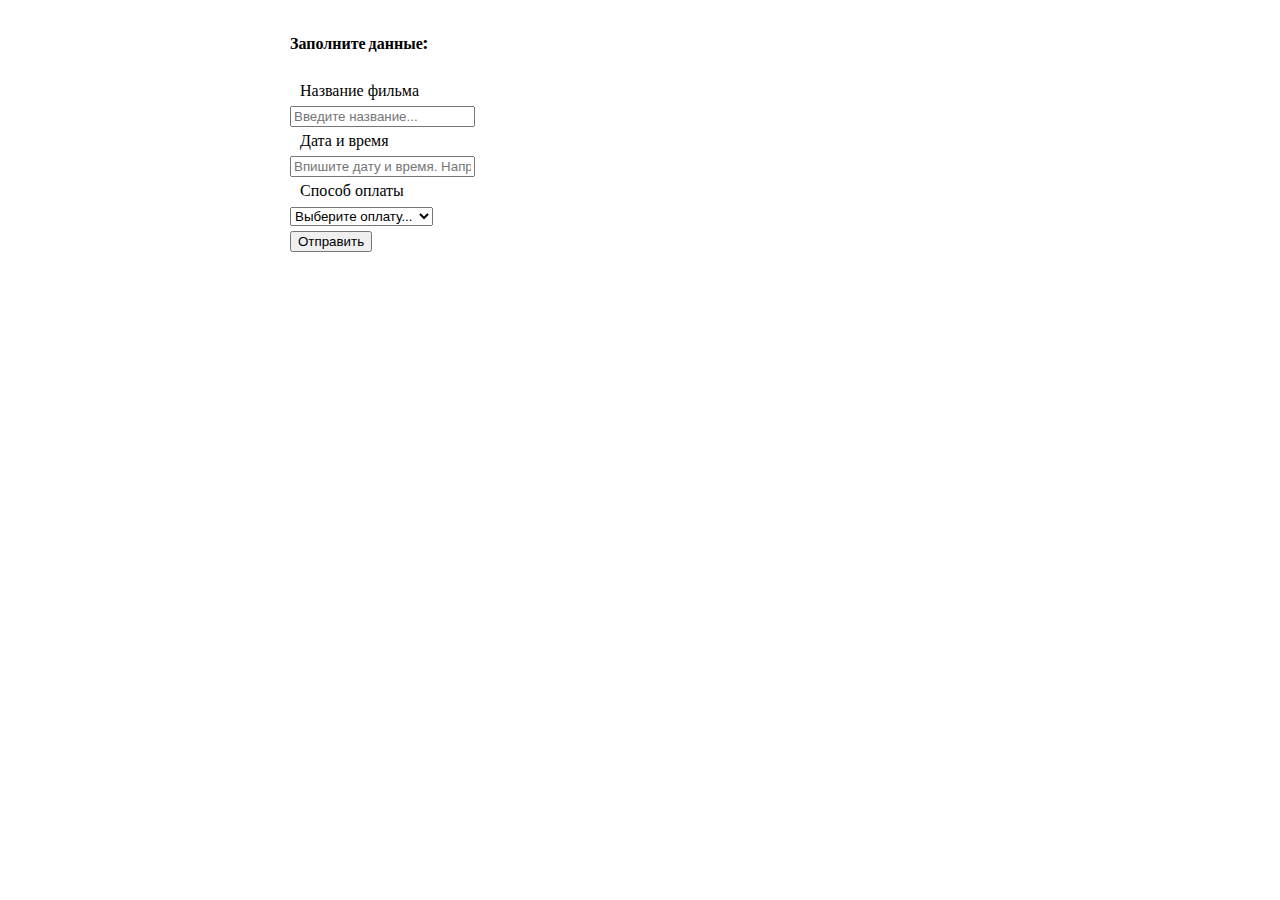
<file: index.html>
<!DOCTYPE html>
<html lang="en">
    <head>
        <meta charset="UTF-8">
        <title>[201-324] Трушин Владислав Алексеевич (28.01.2022)</title>
        <link href="https://fonts.googleapis.com/css?family=Poppins:100" rel="stylesheet">
        <link href="https://fonts.googleapis.com/css?family=Poppins:400" rel="stylesheet">
        <link rel="stylesheet" href="styles/style.css">
        <script src="https://cdn.jsdelivr.net/npm/bootstrap@5.0.2/dist/js/bootstrap.bundle.min.js" integrity="sha384-MrcW6ZMFYlzcLA8Nl+NtUVF0sA7MsXsP1UyJoMp4YLEuNSfAP+JcXn/tWtIaxVXM" crossorigin="anonymous"></script>
        <link href="https://cdn.jsdelivr.net/npm/bootstrap@5.0.2/dist/css/bootstrap.min.css" rel="stylesheet" integrity="sha384-EVSTQN3/azprG1Anm3QDgpJLIm9Nao0Yz1ztcQTwFspd3yD65VohhpuuCOmLASjC" crossorigin="anonymous">
    </head>
    <body style="margin: 10px auto; max-width: 700px; padding: 0 10px;">
        <h4>Заполните данные:</h4>
        <form action="//httpbin.org/post" name="tosend" method="POST">
            <label for="input0" style="margin: 0 10px;">Название фильма</label>
            <div class="input-group mb-3 d-flex align-items-center justify-content-center">
                <input id="input0" type="text" class="form-control" placeholder="Введите название..." aria-label="Введите название...">
            </div>
            <label for="input1" style="margin: 0 10px;">Дата и время</label>
            <div class="input-group mb-3">
                <input id="input1" type="text" class="form-control" placeholder="Впишите дату и время. Напр.: 31.09.2021 13:25" aria-label="Выберите дату и время...">
            </div>
            <label for="inputGroupSelect02" style="margin: 0 10px;">Способ оплаты</label>
            <div class="input-group mb-3">
                <select class="form-select" id="inputGroupSelect02">
                    <option selected>Выберите оплату...</option>
                    <option value="1">Оплата картой</option>
                    <option value="2">Оплата наличными</option>
                </select>
            </div>
        </form>
        <button class="btn btn-outline-secondary" type="button" id="button1">Отправить</button>
        <script>
            document.getElementById("button1").onclick = function(e){
                console.log('Form successfully submitted')
                const handleSubmit = (e) => {
                e.preventDefault()
                let myForm = document.getElementById('tosend');
                let formData = new FormData(myForm)
                fetch('/', {
                    method: 'POST',
                    headers: { "Content-Type": "application/x-www-form-urlencoded" },
                    body: new URLSearchParams(formData).toString()
                }).then(() => console.log('Form successfully submitted')).catch((error) =>
                    alert(error))
                }
                alert("Данные отправлены.");
            }
        </script>
    </body>
</html>
</file>
<file: styles/style.css>
body{
    font-family: 'Poppins';
    align-content: center;
    overflow-x: hidden;
}
h1{
    font-size: 72px;
    font-weight: 900;
    text-shadow: 5px 5px #00000030;
}
h2{
    font-size: 24px;
    font-weight: 400;
    color: rgb(160, 160, 160);
    margin-bottom: 70px;
}
h3{
    font-size: 36px;
    font-weight: 400;
    color: gainsboro;
}
a{
    text-decoration: none;
    color:black;
    font-size: 24px;
    font-weight: 600;
    margin: 10px;
}
a:hover{
    color:gray;
}
.HeaderFlex{
    display: flex;
    justify-content: center;
    align-items: center;
    margin: 0 0;
}
.MainFlex{
    display: flex;
    justify-content: center;
    flex-wrap: wrap;
}
.HeaderLinks{
    margin: 0 0;
}
.button1{
    width: 200px;
    height: 60px;
    background-color: white;
    border-width: 2px;
    border-style: solid;
    border-radius: 4px;
    border-color: black;
    font-family: 'Poppins';
    font-size: 20px;
}
.button1:hover{
    background-color: gray;
    color: white;
}
.button2{
    width: 600px;
    height: 160px;
    background-color: rgb(68, 85, 92);
    border-style: none;
    border-radius: 16px;
    font-family: 'Poppins';
    font-size: 48px;
    color: white;
}
.button2:hover{
    background-color: white;
    color: gray;
    border-style: solid;
    border-width: 2px;
    border-color:black;
}
@media (min-width: 1510px) {
    .HeaderLinks{
        margin: 0 300px;
    }
}
</file>
